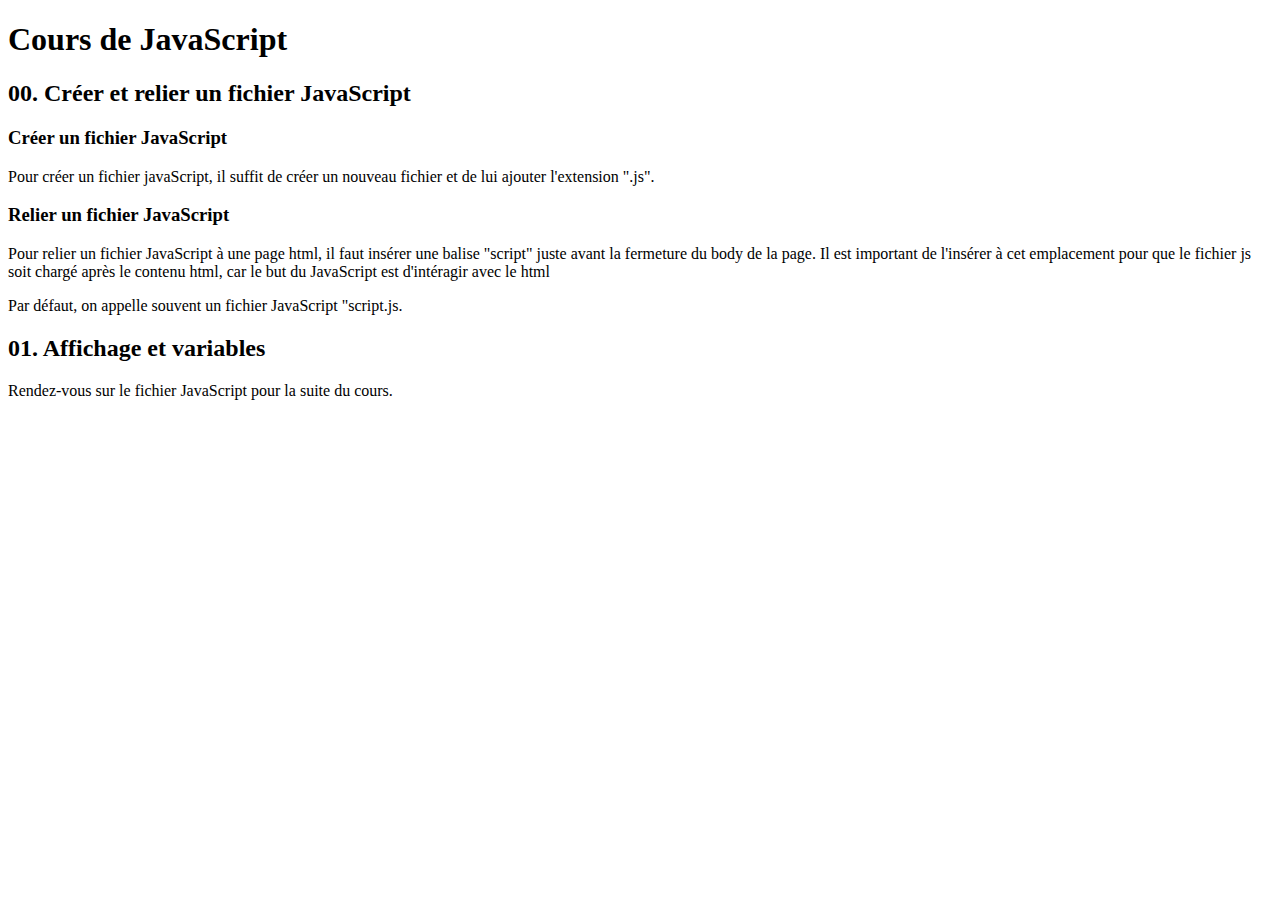
<file: 01.affichage-et-variables/index.html>
<!DOCTYPE html>
<html lang="fr">
<head>
    <title>JavaScript cours 1</title>
    <meta name="description" content="Insérer une description">
    <meta name="auteur" content="Kaled ABDOU">
    <meta http-equiv="X-UA-Compatible" content="IE=edge">
    <meta name="viewport" content="width=device-width, initial-scale=1.0">
    <meta charset="UTF-8">
    <link rel="icon" type="image/png" href="">
    <link rel="stylesheet" href="css/style.css">
</head>
<body>
    <h1>Cours de JavaScript</h1>
    <h2>00. Créer et relier un fichier JavaScript</h2>

    <h3>Créer un fichier JavaScript</h3>
    <p>Pour créer un fichier javaScript, il suffit de créer un nouveau fichier et de lui ajouter l'extension ".js".</p>

    <h3>Relier un fichier JavaScript</h3>
    <p>Pour relier un fichier JavaScript à une page html, il faut insérer une balise "script" juste avant la fermeture du body de la page. Il est important de l'insérer à cet emplacement pour que le fichier js soit chargé après le contenu html, car le but du JavaScript est d'intéragir avec le html</p>

    <p>Par défaut, on appelle souvent un fichier JavaScript "script.js.</p>

    <h2>01. Affichage et variables</h2>
    <p>Rendez-vous sur le fichier JavaScript pour la suite du cours.</p>

    <script src="js/script.js"></script>
</body>
</html>
</file>
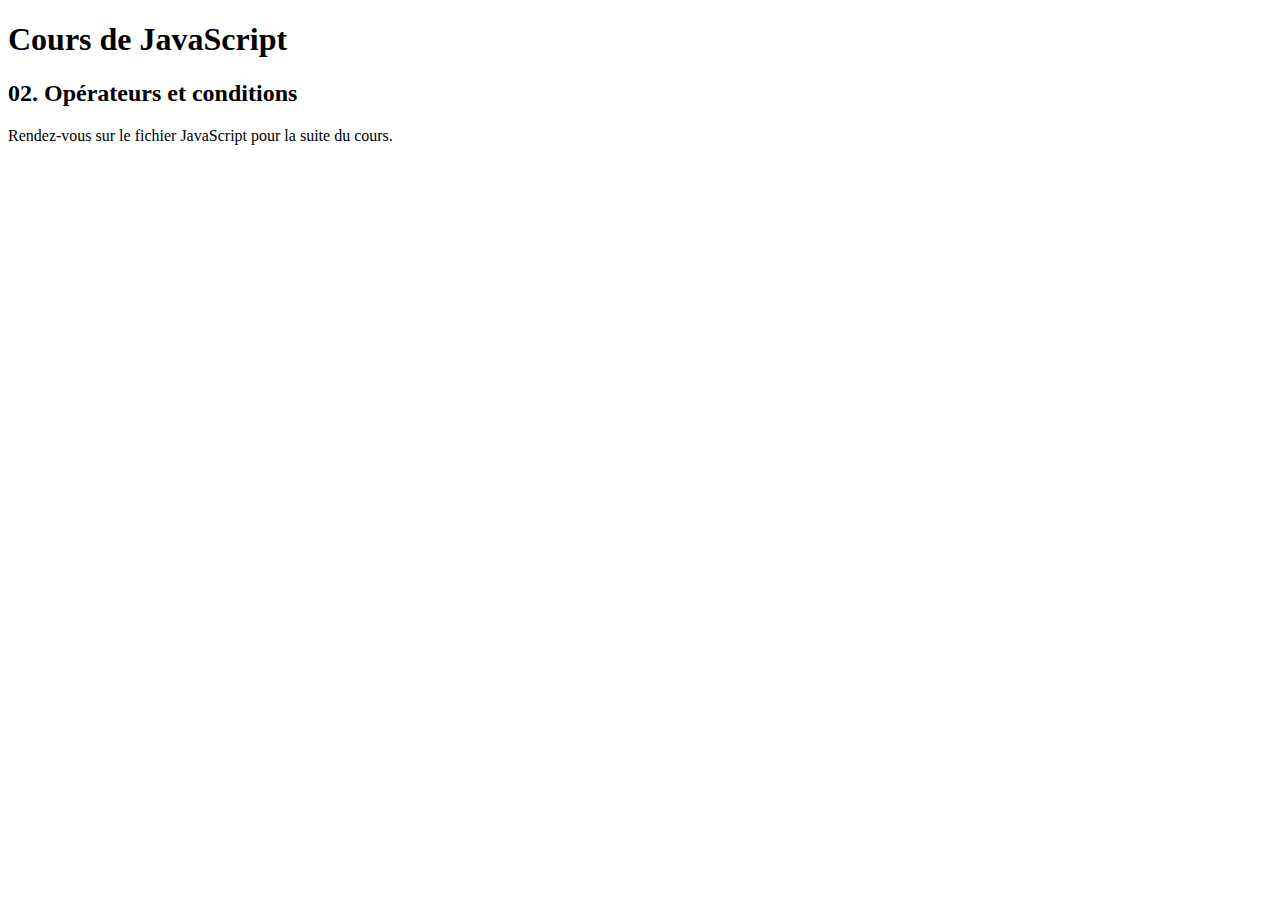
<file: 02.operateurs-et-conditions/index.html>
<!DOCTYPE html>
<html lang="fr">
<head>
    <title>JavaScript cours 2</title>
    <meta name="description" content="Insérer une description">
    <meta name="auteur" content="Kaled ABDOU">
    <meta http-equiv="X-UA-Compatible" content="IE=edge">
    <meta name="viewport" content="width=device-width, initial-scale=1.0">
    <meta charset="UTF-8">
    <link rel="icon" type="image/png" href="">
    <link rel="stylesheet" href="css/style.css">
</head>
<body>
    <h1>Cours de JavaScript</h1>

    <h2>02. Opérateurs et conditions</h2>
    <p>Rendez-vous sur le fichier JavaScript pour la suite du cours.</p>

    <script src="js/script.js"></script>
</body>
</html>
</file>
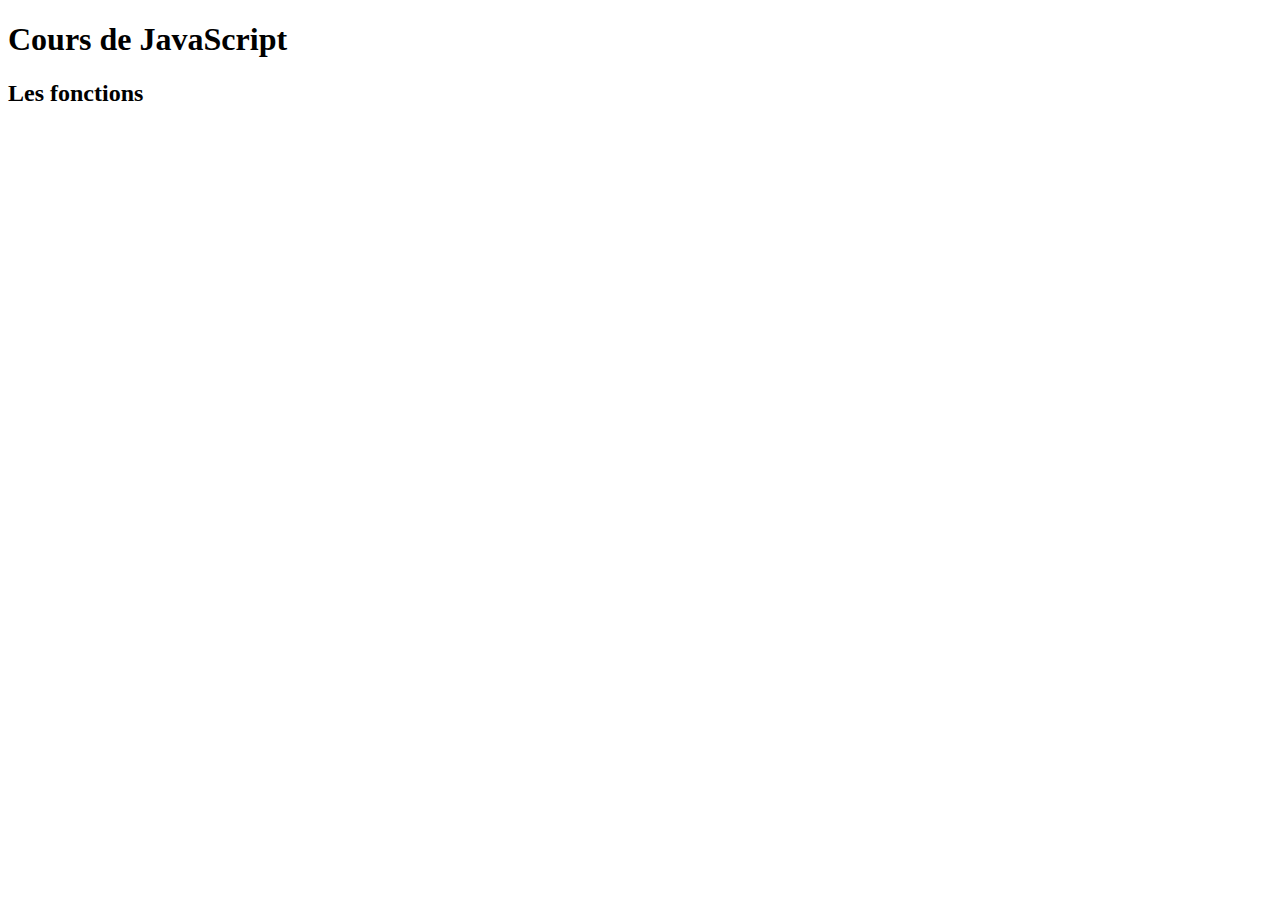
<file: 03.boucles/index.html>
<!DOCTYPE html>
<html lang="fr">
<head>
    <title>JavaScript cours 4</title>
    <meta name="description" content="Insérer une description">
    <meta name="auteur" content="Kaled ABDOU">
    <meta http-equiv="X-UA-Compatible" content="IE=edge">
    <meta name="viewport" content="width=device-width, initial-scale=1.0">
    <meta charset="UTF-8">
    <link rel="icon" type="image/png" href="">
    <link rel="stylesheet" href="css/style.css">
</head>
<body>
    <h1>Cours de JavaScript</h1>
    <h2>Les fonctions</h2>


    <script src="js/script.js"></script>
</body>
</html>
</file>
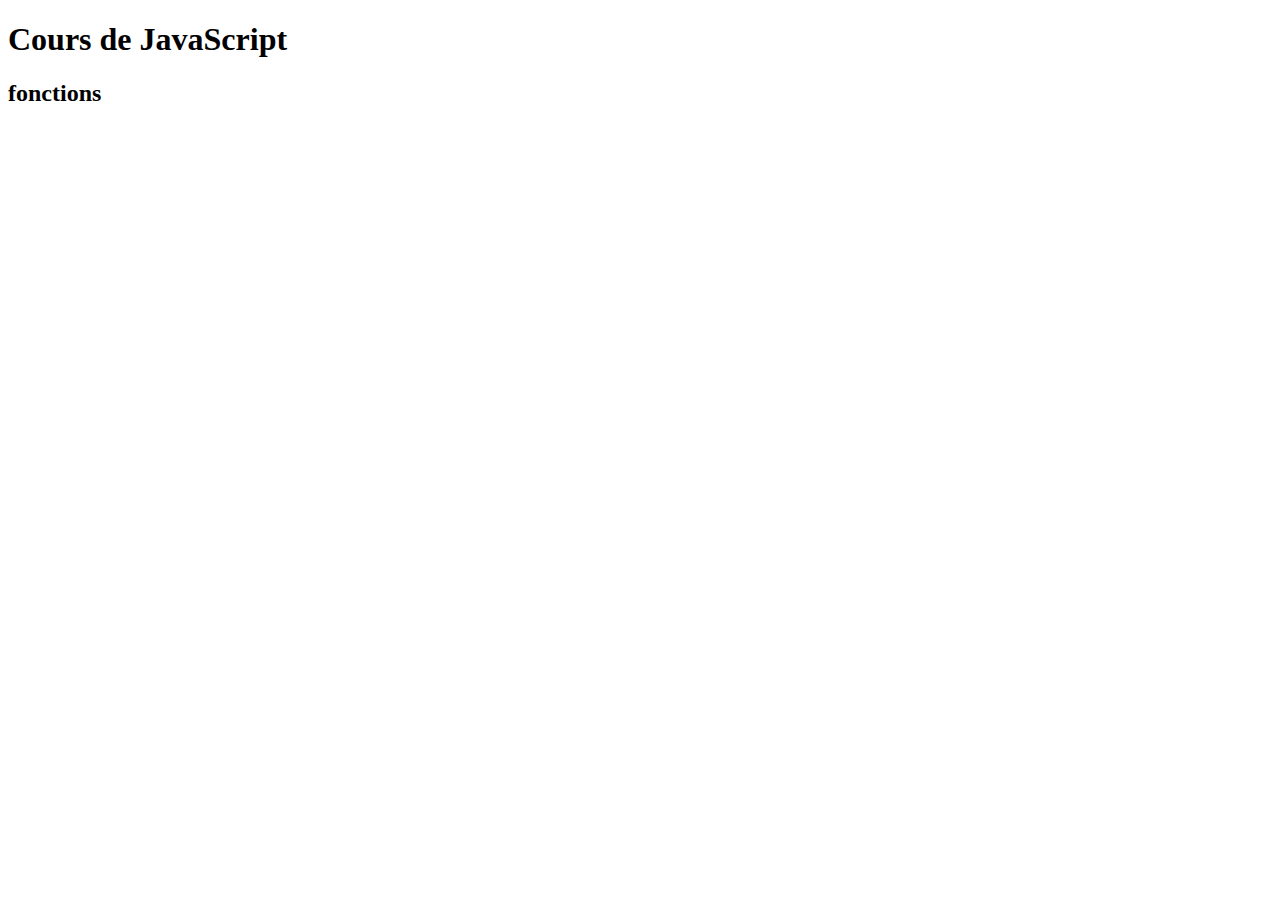
<file: 04.fonctions/index.html>
<!DOCTYPE html>
<html lang="fr">
<head>
    <title>JavaScript cours 4</title>
    <meta name="description" content="Insérer une description">
    <meta name="auteur" content="Kaled ABDOU">
    <meta http-equiv="X-UA-Compatible" content="IE=edge">
    <meta name="viewport" content="width=device-width, initial-scale=1.0">
    <meta charset="UTF-8">
    <link rel="icon" type="image/png" href="">
    <link rel="stylesheet" href="css/style.css">
</head>
<body>
    <h1>Cours de JavaScript</h1>
    <h2>fonctions</h2>


    <script src="js/script.js"></script>
</body>
</html>
</file>
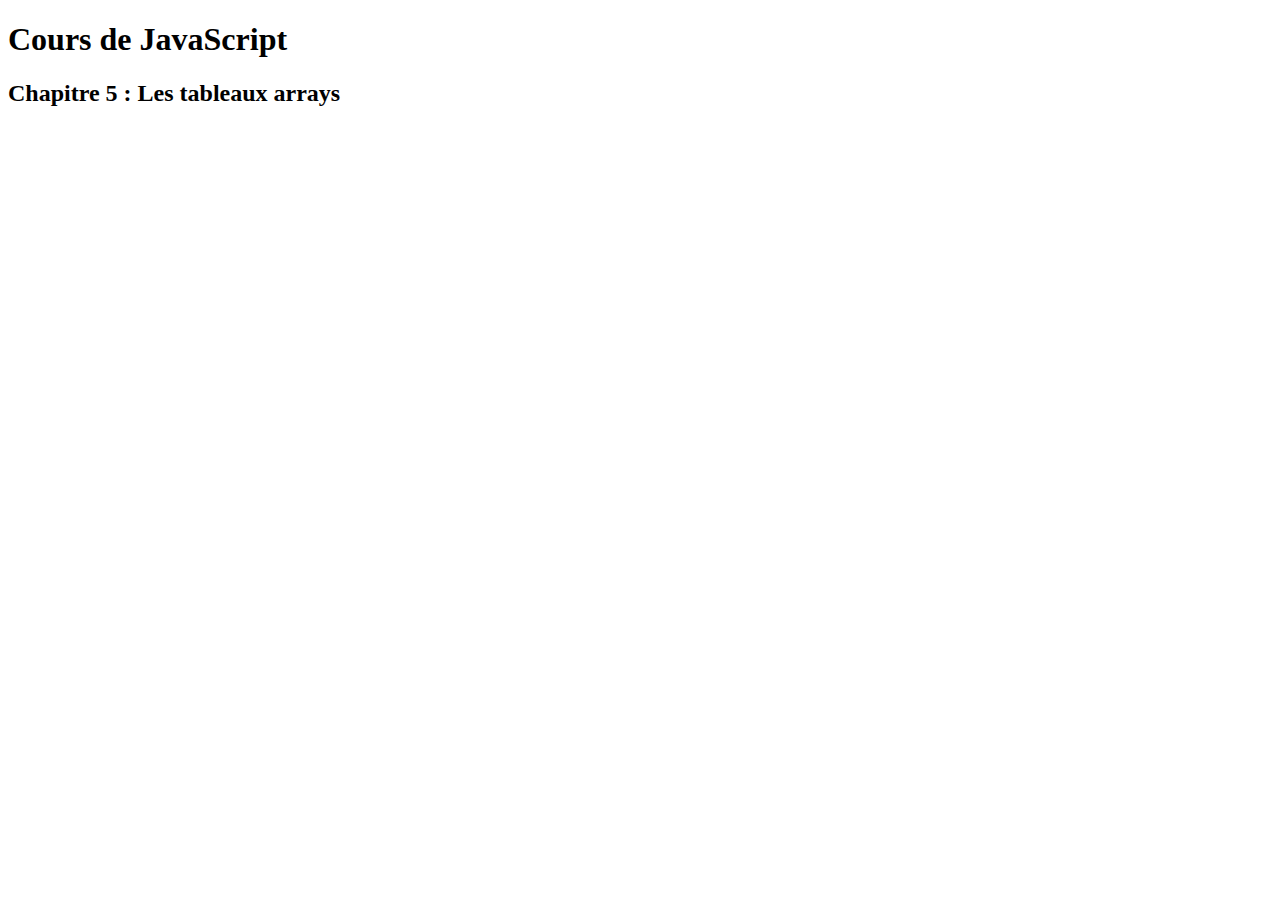
<file: 05.tableaux-array/index.html>
<!DOCTYPE html>
<html lang="fr">
<head>
    <title>JavaScript cours 5</title>
    <meta name="description" content="Insérer une description">
    <meta name="auteur" content="Kaled ABDOU">
    <meta http-equiv="X-UA-Compatible" content="IE=edge">
    <meta name="viewport" content="width=device-width, initial-scale=1.0">
    <meta charset="UTF-8">
    <link rel="icon" type="image/png" href="">
    <link rel="stylesheet" href="css/style.css">
</head>
<body>
    <h1>Cours de JavaScript</h1>
    <h2>Chapitre 5 : Les tableaux arrays</h2>


    <script src="js/script.js"></script>
</body>
</html>
</file>
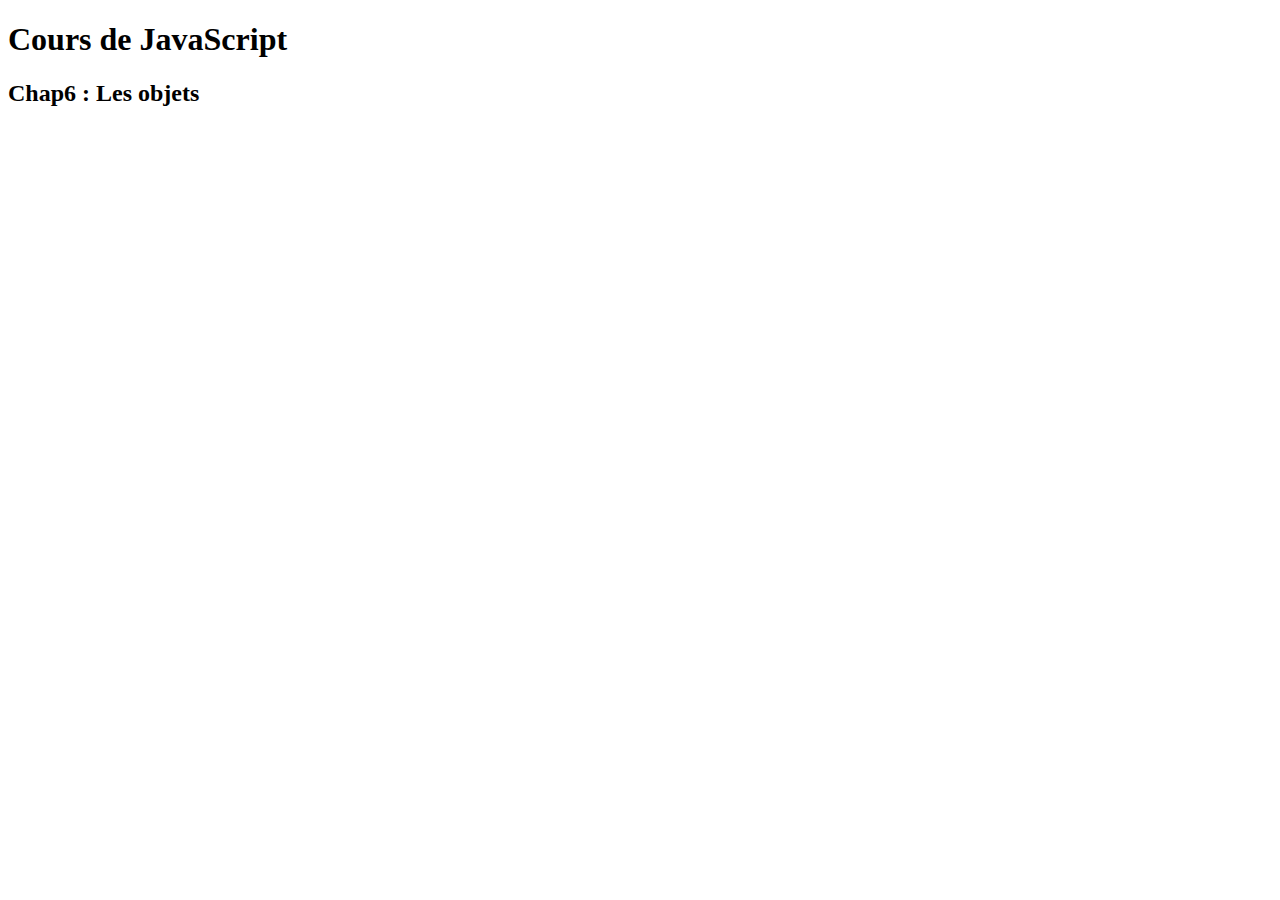
<file: 06.objets/index.html>
<!DOCTYPE html>
<html lang="fr">
<head>
    <title>JavaScript cours 6</title>
    <meta name="description" content="Insérer une description">
    <meta name="auteur" content="Kaled ABDOU">
    <meta http-equiv="X-UA-Compatible" content="IE=edge">
    <meta name="viewport" content="width=device-width, initial-scale=1.0">
    <meta charset="UTF-8">
    <link rel="icon" type="image/png" href="">
    <link rel="stylesheet" href="css/style.css">
</head>
<body>
    <h1>Cours de JavaScript</h1>
    <h2>Chap6 : Les objets</h2>


    <script src="js/script.js"></script>
</body>
</html>
</file>
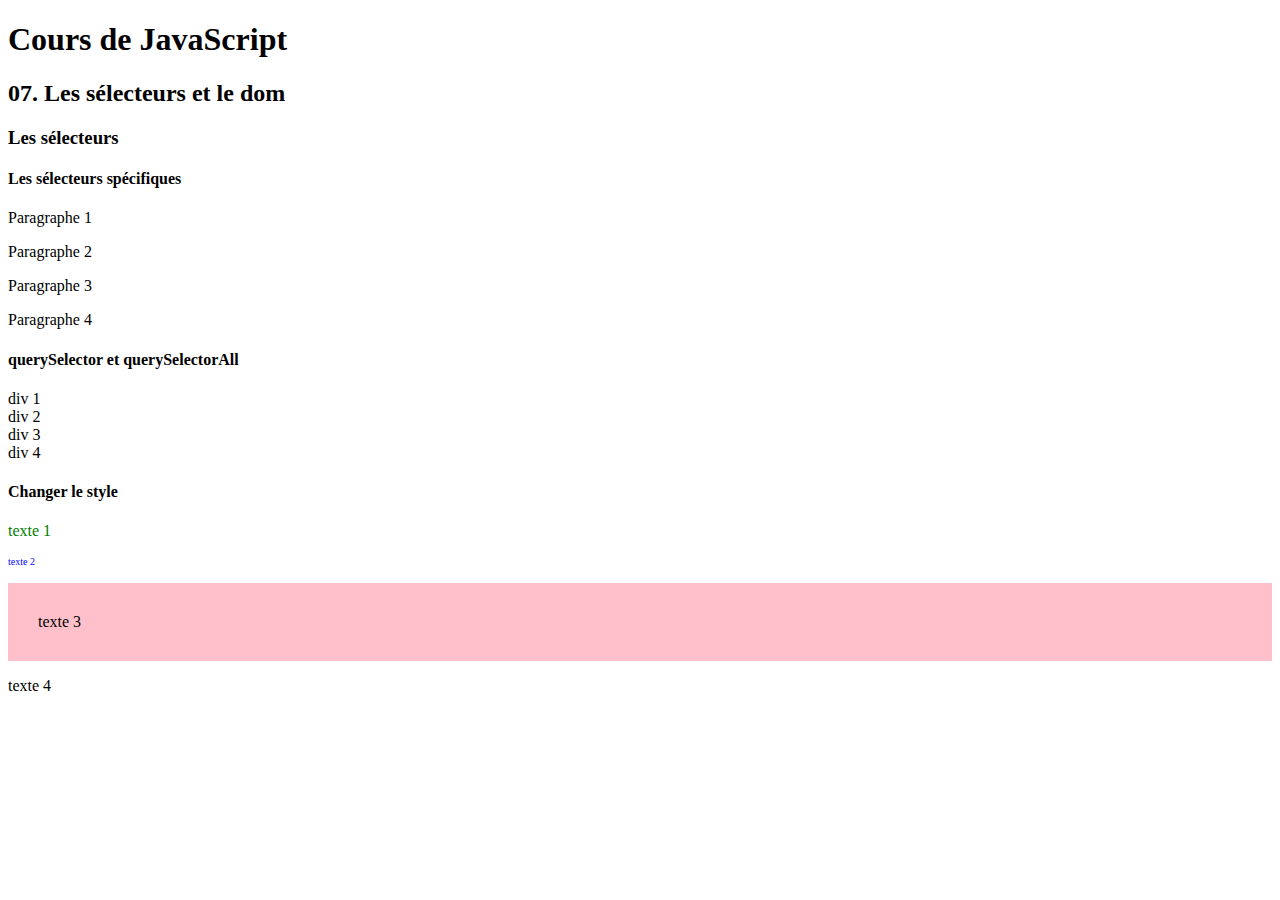
<file: 07.selecteurs/index.html>
<!DOCTYPE html>
<html lang="fr">
<head>
    <title>JavaScript cours 7</title>
    <meta name="description" content="Insérer une description">
    <meta name="auteur" content="Kaled ABDOU">
    <meta http-equiv="X-UA-Compatible" content="IE=edge">
    <meta name="viewport" content="width=device-width, initial-scale=1.0">
    <meta charset="UTF-8">
    <link rel="icon" type="image/png" href="">
    <link rel="stylesheet" href="css/style.css">
</head>
<body>
    <h1>Cours de JavaScript</h1>
    <h2>07. Les sélecteurs et le dom</h2>

    <h3>Les sélecteurs</h3>
    <h4>Les sélecteurs spécifiques</h4>
    <p>Paragraphe 1</p>
    <p class="paragraphe">Paragraphe 2</p>
    <p class="paragraphe">Paragraphe 3</p>
    <p id="para">Paragraphe 4</p>

    <h4>querySelector et querySelectorAll</h4>
    <div>div 1</div>
    <div class="ma-div">div 2</div>
    <div class="ma-div">div 3</div>
    <div id="idDiv">div 4</div>

    <h4>Changer le style</h4>
    <div class="le-style">
        <p>texte 1</p>
        <p>texte 2</p>
        <p>texte 3</p>
        <p>texte 4</p>
    </div>

    <script src="js/script.js"></script>
</body>
</html>
</file>
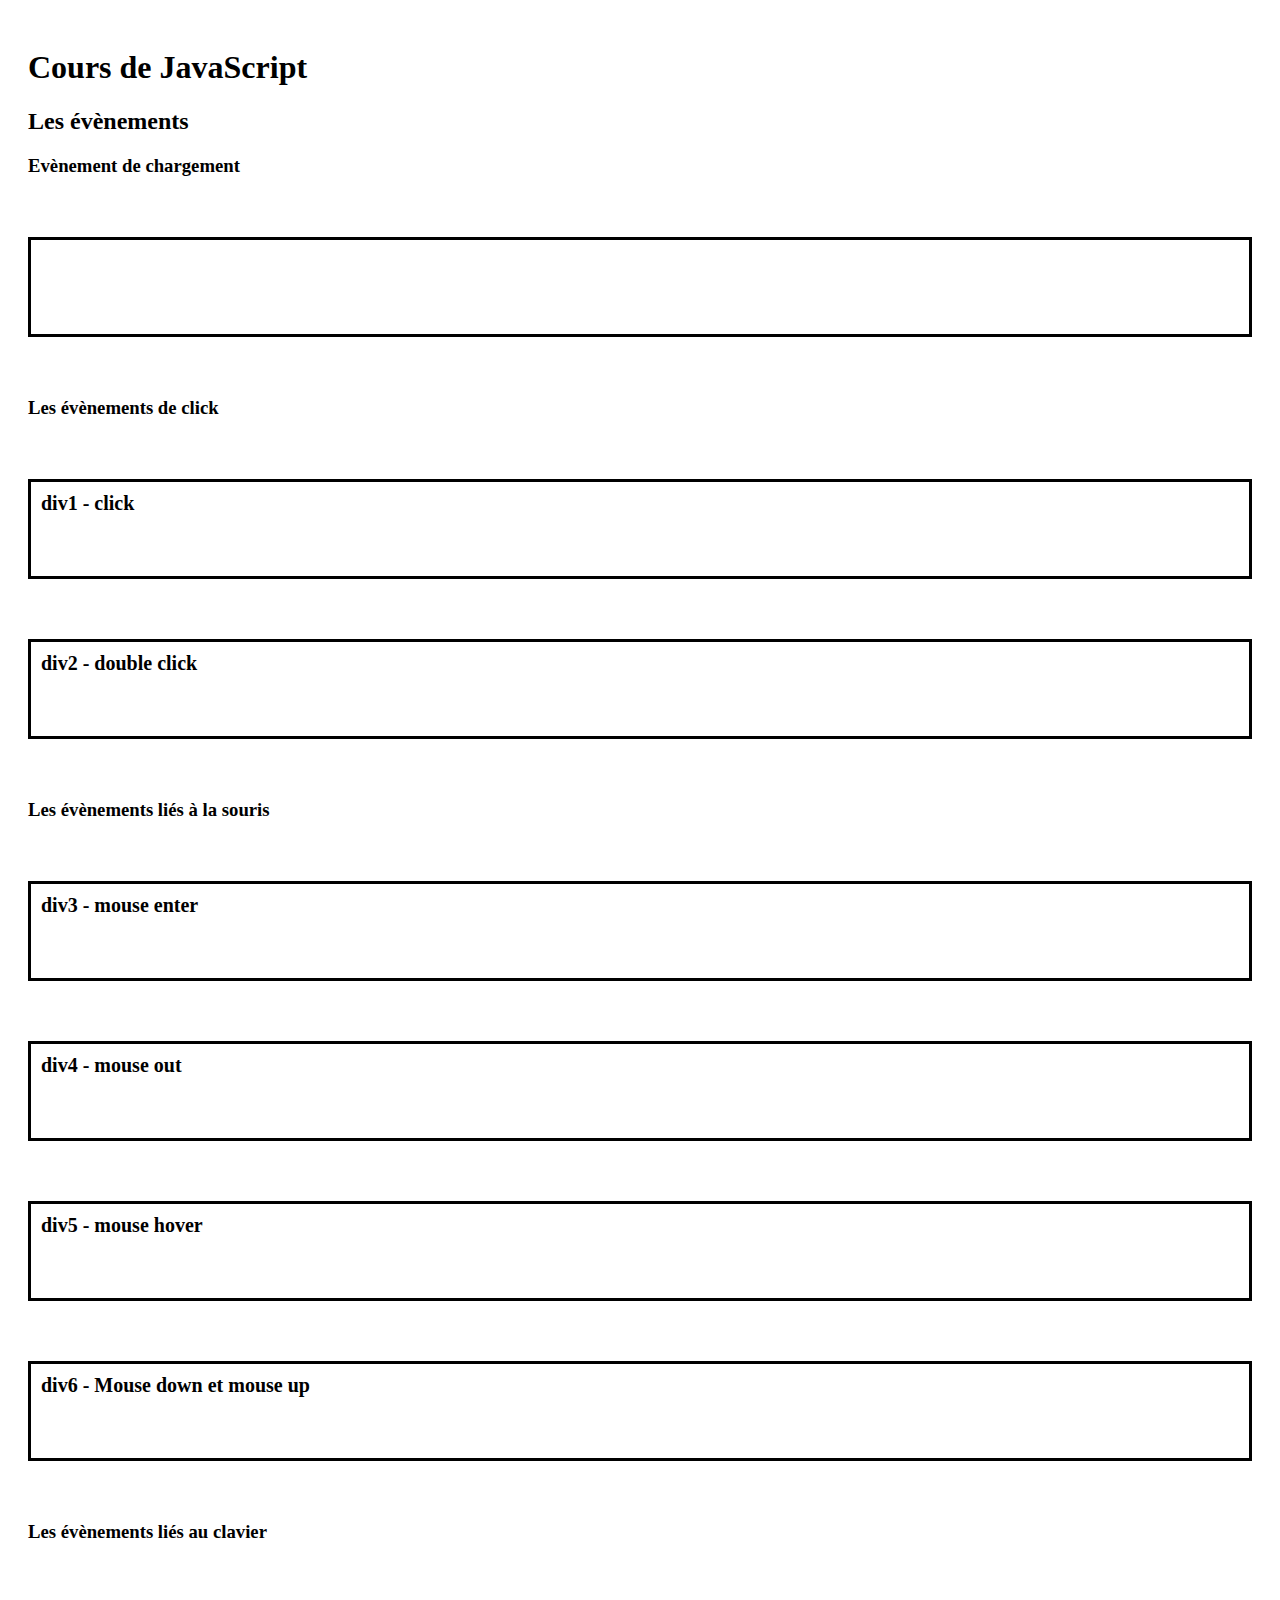
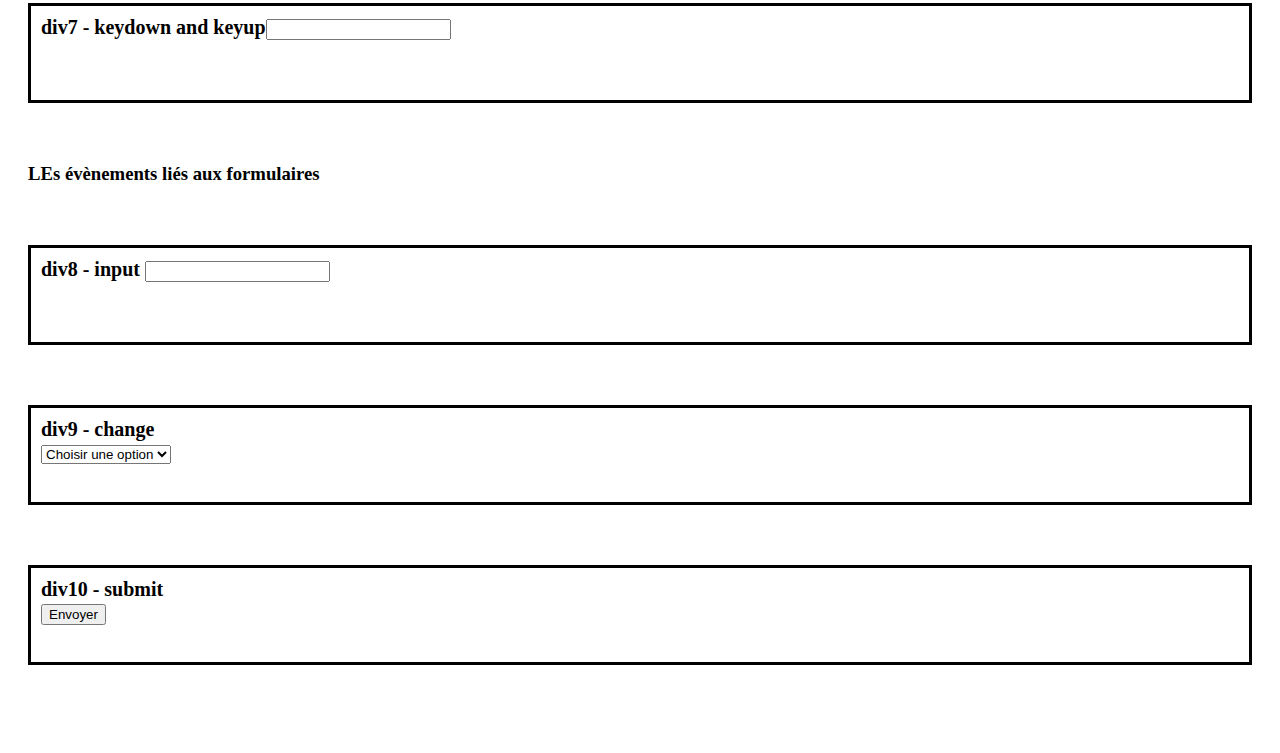
<file: 08.evenements/index.html>
<!DOCTYPE html>
<html lang="fr">
  <head>
    <title>JavaScript cours 8</title>
    <meta name="description" content="Insérer une description" />
    <meta name="auteur" content="Kaled ABDOU" />
    <meta http-equiv="X-UA-Compatible" content="IE=edge" />
    <meta name="viewport" content="width=device-width, initial-scale=1.0" />
    <meta charset="UTF-8" />
    <link rel="icon" type="image/png" href="images/favicon.png" />
    <link rel="stylesheet" href="css/style.css" />
  </head>
  <body>
    <h1>Cours de JavaScript</h1>
    <h2>Les évènements</h2>

    <h3>Evènement de chargement</h3>
    <div class="load-event"></div>

    <h3>Les évènements de click</h3>
    <div class="click-event">div1 - click</div>
    <div class="double-click-event">div2 - double click</div>

    <h3>Les évènements liés à la souris</h3>
    <div id="mouseEnterEvent">div3 - mouse enter</div>
    <div id="mouseOutEvent">div4 - mouse out</div>
    <div id="mouseHoverEvent">div5 - mouse hover</div>
    <div id="mouseDownAndUpEvent">div6 - Mouse down et mouse up</div>

    <h3>Les évènements liés au clavier</h3>
    <div>div7 - keydown and keyup<input type="text" id="upAndDown" /></div>

    <h3>LEs évènements liés aux formulaires</h3>
    <div>div8 - input <input type="text" id="inputEvent" /></div>
    <div>
      div9 - change
      <form action="">
        <select name="choix" id="changeEvent">
          <option value="">Choisir une option</option>
          <option value="1">option 1</option>
          <option value="2">option 2</option>
          <option value="3">option 3</option>
        </select>
      </form>
    </div>
    <div>
      div10 - submit
      <form action="" id="submitEvent">
        <button type="submit" id="submitButton">Envoyer</button>
      </form>
    </div>

    <script src="js/script.js"></script>
  </body>
</html>
</file>
<file: 01.affichage-et-variables/css/style.css>
* {
    box-sizing: border-box;
}
</file>
<file: 02.operateurs-et-conditions/css/style.css>
* {
    box-sizing: border-box;
}
</file>
<file: 03.boucles/css/style.css>
* {
    box-sizing: border-box;
}
</file>
<file: 04.fonctions/css/style.css>
* {
    box-sizing: border-box;
}
</file>
<file: 05.tableaux-array/css/style.css>
* {
    box-sizing: border-box;
}
</file>
<file: 06.objets/css/style.css>
* {
    box-sizing: border-box;
}
</file>
<file: 07.selecteurs/css/style.css>
* {
    box-sizing: border-box;
}
</file>
<file: 08.evenements/css/style.css>
* {
    box-sizing: border-box;
}

body {
    padding: 20px;
}

div {
    height: 100px;
    border: 3px solid black;
    margin: 60px 0;
    font-size: 20px;
    font-weight: bold;
    padding: 10px;
}

p {
    padding: 10px;
}
</file>
